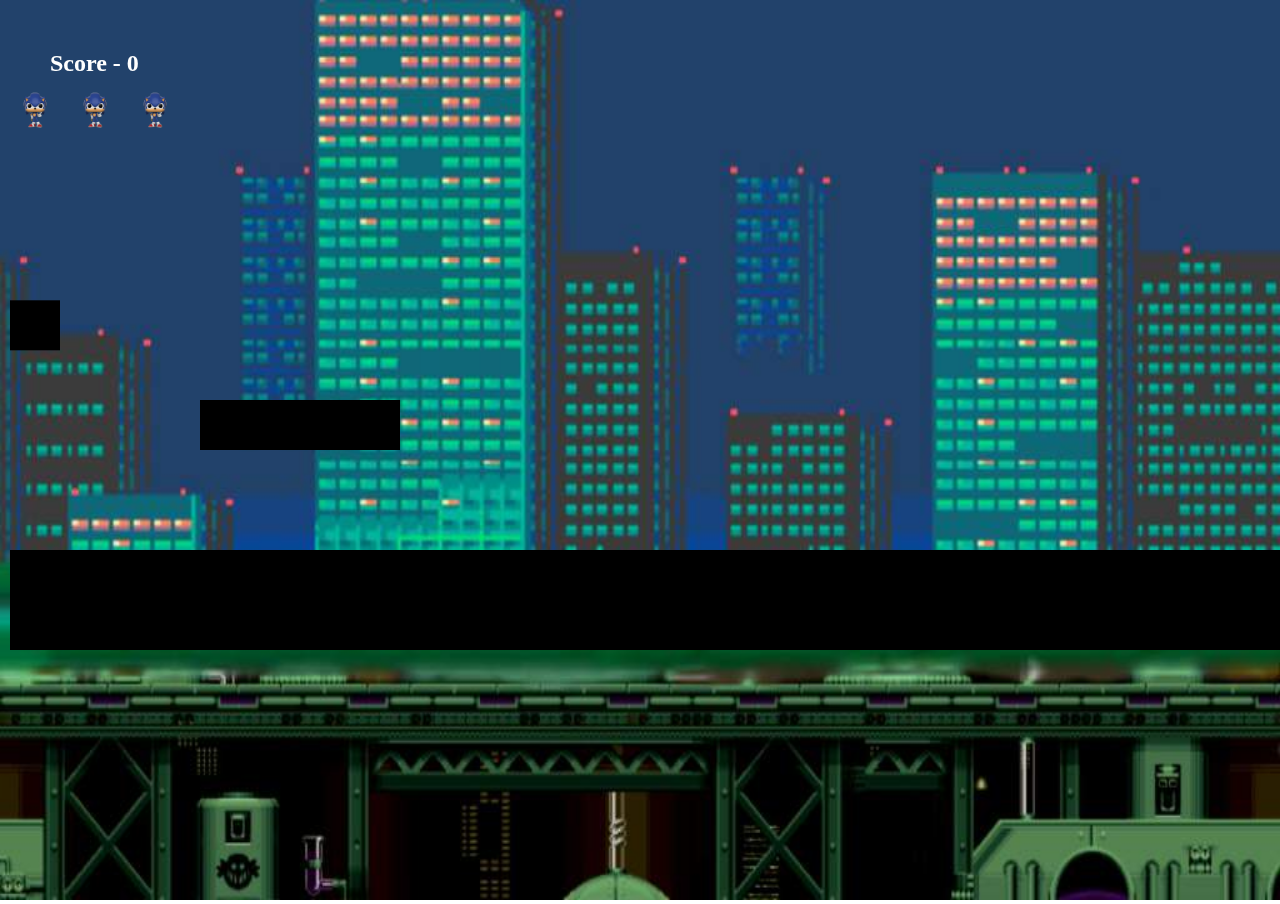
<file: index.html>
<!DOCTYPE html>
<html lang="en">

<head>
    <meta charset="UTF-8">
    <meta http-equiv="X-UA-Compatible" content="IE=edge">
    <meta name="viewport" content="width=device-width, initial-scale=1.0">
    <title>Sonic</title>
    <link rel="stylesheet" href="styles.css">
</head>

<body>
    <h2 class="score"></h2>
    <div class="lifes"></div>
    <canvas id="canvas"></canvas>

    <script src="./js/obstacles.js"></script>
    <script src="./js/player.js"></script>
    <script src="./js/background.js"></script>
    <script src="./js/platform.js"></script>
    <script src="./js/game.js"></script>
    <script src="index.js"></script>
</body>

</html>
</file>
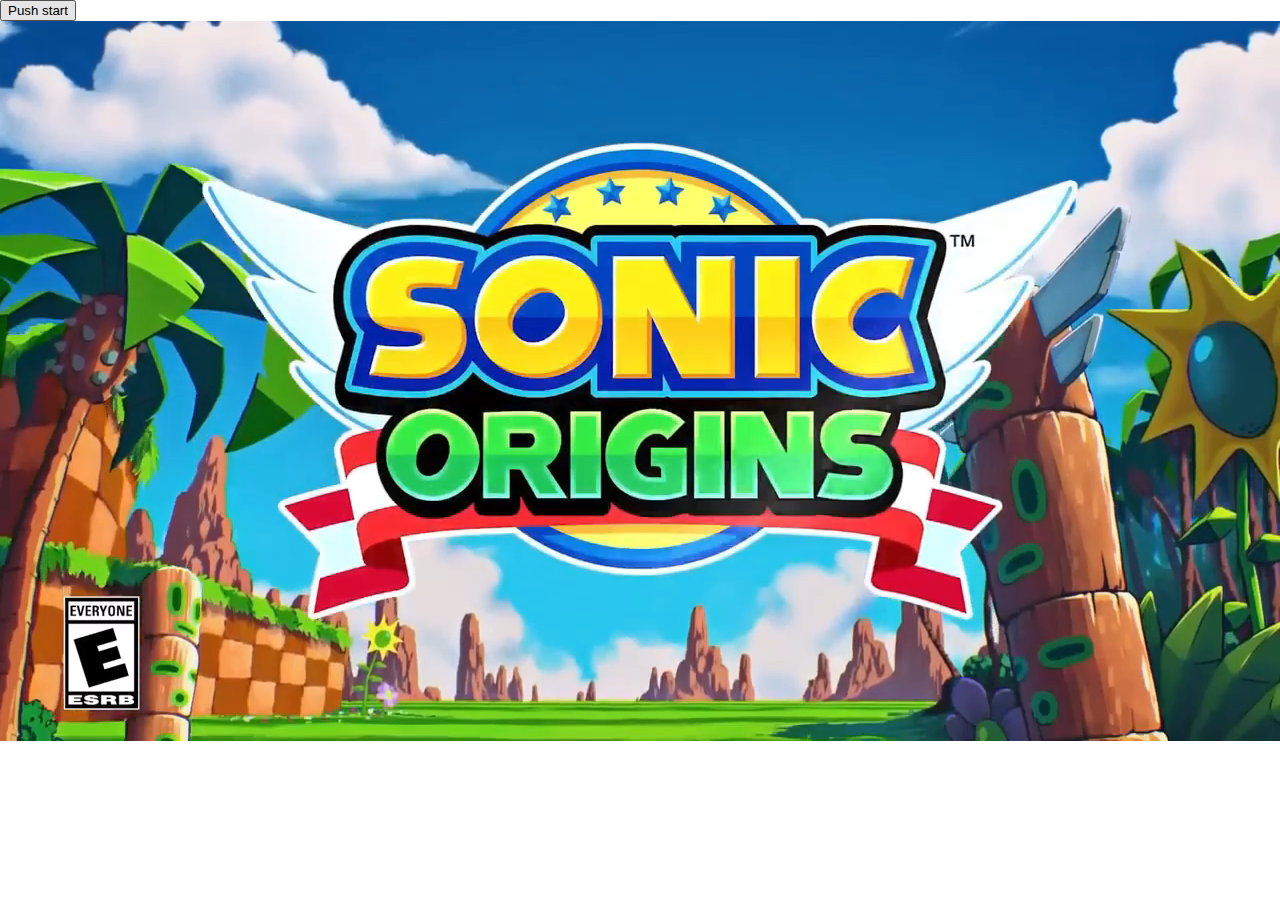
<file: inicio.html>
<!DOCTYPE html>
<html lang="en">
<head>
    <meta charset="UTF-8">
    <meta http-equiv="X-UA-Compatible" content="IE=edge">
    <meta name="viewport" content="width=device-width, initial-scale=1.0">
    <title>INICIO</title>
    <link rel="stylesheet" href="styles.css">
</head>
<body>
    <!-- <div class="background"> -->
        <button class="start" onClick="location.href='./index.html'">Push start</button>
        <video class="intro background" src="./js/images/principio.mp4" muted autoplay="autoplay"></video>
    <!-- </div> -->
    
    
</body>
</html>
</file>
<file: styles.css>
/* * {
    margin: 0;
    padding: 0;
} */

/* Utility classes */

/* .absolute {
    position: absolute;
} */

body {
    overflow: hidden;
    position: relative;
    margin: 0;
    padding: 0;
}

#canvas {
    margin: 0;
    padding: 0;
    /* position: absolute; */
}

.score {
    color: #fff;
    position: absolute;
    margin-left: 50px;
    margin-top: 50px;
}

.life1 {
    position: absolute;
    width: 50px;
    margin-left: 10px;
    margin-top: 90px;
}

.life2 {
    position: absolute;
    width: 50px;
    margin-left: 70px;
    margin-top: 90px;
}

.life3 {
    position: absolute;
    width: 50px;
    margin-left: 130px;
    margin-top: 90px;
}
</file>
